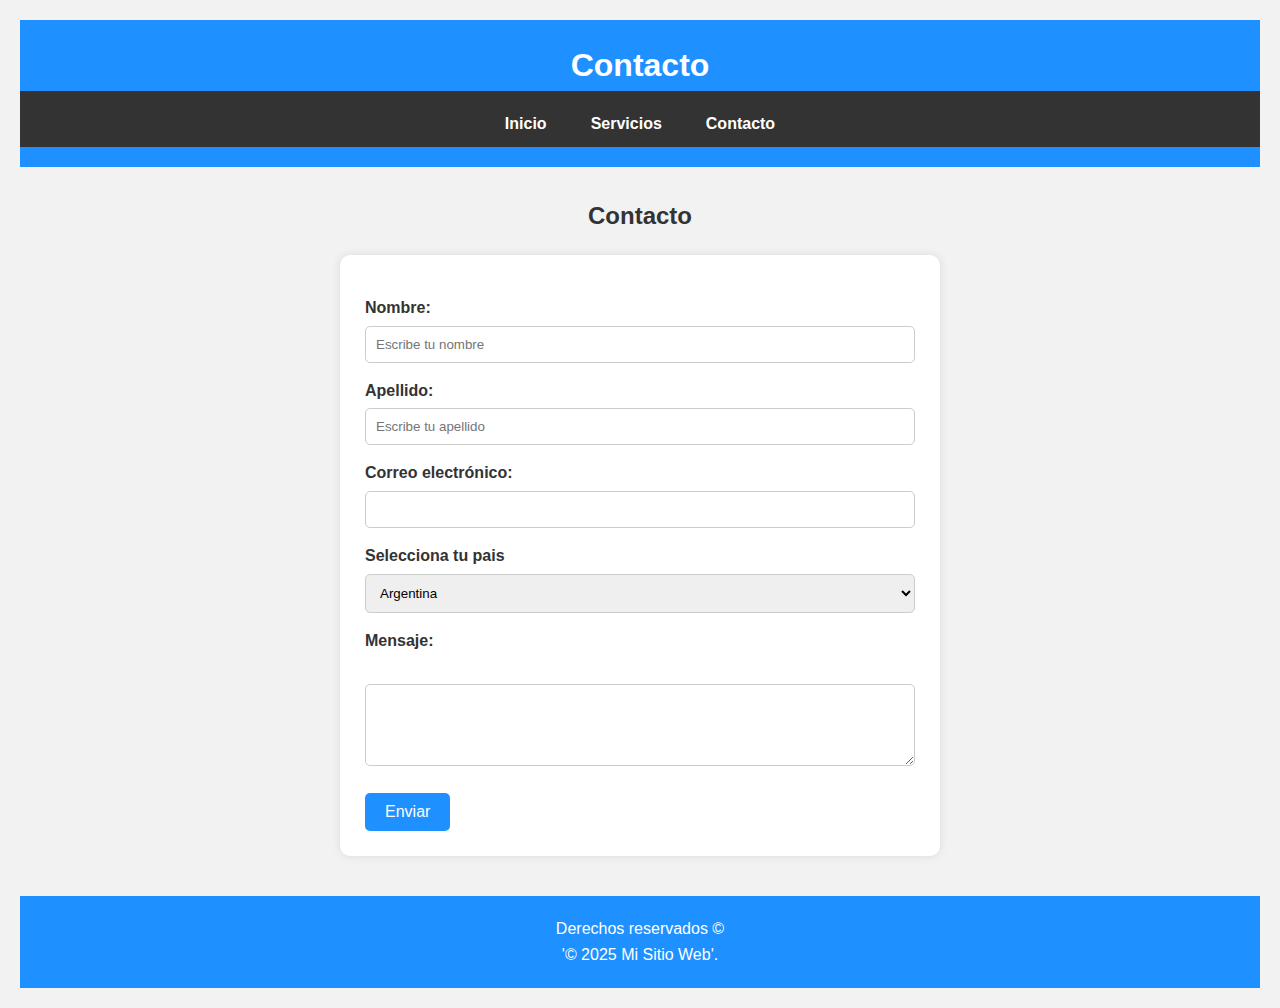
<file: contacto.html>
<!DOCTYPE html>
<html lang="en">
<head>
    <meta charset="UTF-8">
    <meta name="viewport" content="width=device-width, initial-scale=1.0">
    <link rel="stylesheet" href="style.css">
    <title>Contacto</title>
</head>
<body>
    <header>
        <h1>Contacto</h1>
        <nav>
            <ul>
            <li><a href="index.html">Inicio</a></li>
            <li><a href="servicios.html">Servicios</a></li>
            <li><a href="contacto.html">Contacto</a></li>
            </ul>
        </nav>
    </header>
<h2>Contacto</h2>
<div>
    <form  method="" action="" >
        <label for="nombre">Nombre:</label>
        <input type="text" id="nombre" name="nombre" placeholder="Escribe tu nombre" required><br>
        <label for="apellido">Apellido:</label>
        <input type="text" id="apellido" name="apellido" placeholder="Escribe tu apellido" required><br>
        <label for="email">Correo electrónico:</label>
        <input type="email" id="email" name="email"><br>

        <label for="pais" id="pais">Selecciona tu pais</label>
            <select name="pais" id="pais">
                <option value="Argentina">Argentina</option>
                <option value="Mexico">Mexico</option>
                <option value="Colombia">Colombia</option>
                <option value="Brasil">Brasil</option>
                <option value="Chile">Chile</option>
            </select><br>
        <label for="mensaje">Mensaje:</label><br>
<textarea id="mensaje" name="mensaje" rows="4" cols="50"></textarea>
        <button type="submit">Enviar</button>
    </form>
</div>
<footer>
<p>Derechos reservados &copy;</p>'© 2025 Mi Sitio Web'.
</footer>

</body>

</html>
</file>
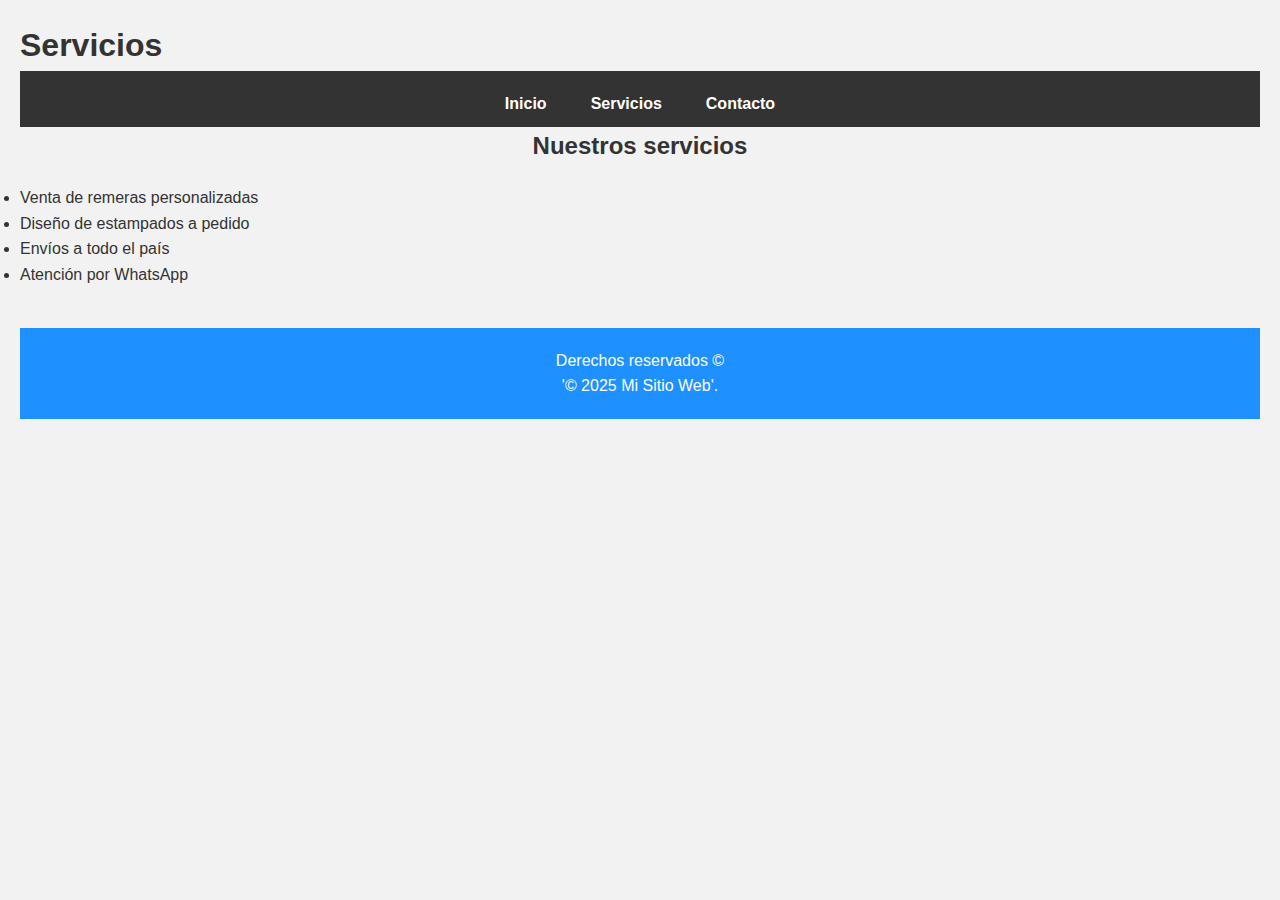
<file: servicios.html>
<!DOCTYPE html>
<html lang="en">
<head>
    <meta charset="UTF-8">
    <meta name="viewport" content="width=device-width, initial-scale=1.0">
    <link rel="shorcut icon" type="image/x-icon" href="favicon.ico">
    <link rel="stylesheet" href="style.css">
    <title>servicios</title>
</head>
<body>
    <h1>Servicios</h1>
</ul>
    <nav>
        <ul>
            <li><a href="index.html">Inicio</a></li>
            <li><a href="servicios.html">Servicios</a></li>
            <li><a href="contacto.html">Contacto</a></li>
        </ul>
    </nav>
    
        
        <h2>Nuestros servicios</h2>
<ul>
    <li>Venta de remeras personalizadas</li>
    <li>Diseño de estampados a pedido</li>
    <li>Envíos a todo el país</li>
 <li>Atención por WhatsApp</li>
</header>


<footer>
    <p>Derechos reservados &copy;</p>'© 2025 Mi Sitio Web'.
</footer>

</body>

</html>
</file>
<file: style.css>
body {
  background-color: #bdbdbd; /* Gris claro */
}
nav {
  background-color: #333;
  padding: 10px;
}

nav ul {
  list-style: none;
  margin: 0;
  padding: 0;
  display: flex;
  gap: 20px;
}

nav li {
  display: inline;
}

nav a {
  color: white;
  text-decoration: none;
  font-weight: bold;
  padding: 6px 12px;
  border-radius: 5px;
  transition: background-color 0.3s ease;
}

nav a:hover {
  background-color: #555;
}
* {
  margin: 0;
  padding: 0;
  box-sizing: border-box;
}

body {
  font-family: Arial, sans-serif;
  background-color: #f2f2f2;
  color: #333;
  line-height: 1.6;
  padding: 20px;
}

header {
  background-color: #1e90ff;
  color: white;
  padding: 20px 0;
  text-align: center;
  margin-bottom: 30px;
}

nav ul {
  list-style: none;
  display: flex;
  justify-content: center;
  gap: 20px;
  margin-top: 10px;
}

nav a {
  color: white;
  text-decoration: none;
  font-weight: bold;
}

h2 {
  text-align: center;
  margin-bottom: 20px;
}

/* Formulario de contacto */
form {
  background-color: white;
  padding: 25px;
  max-width: 600px;
  margin: 0 auto;
  border-radius: 10px;
  box-shadow: 0 0 10px rgba(0, 0, 0, 0.1);
}

form label {
  display: block;
  margin-top: 15px;
  margin-bottom: 5px;
  font-weight: bold;
}

form input[type="text"],
form input[type="email"],
form select,
form textarea {
  width: 100%;
  padding: 10px;
  border: 1px solid #ccc;
  border-radius: 5px;
}

form textarea {
  resize: vertical;
}

button[type="submit"] {
  margin-top: 20px;
  padding: 10px 20px;
  background-color: #1e90ff;
  color: white;
  border: none;
  border-radius: 5px;
  cursor: pointer;
  font-size: 16px;
}

button[type="submit"]:hover {
  background-color: #006bd6;
}

/* Footer */
footer {
  text-align: center;
  padding: 20px;
  margin-top: 40px;
  background-color: #1e90ff;
  color: white;
}
</file>
